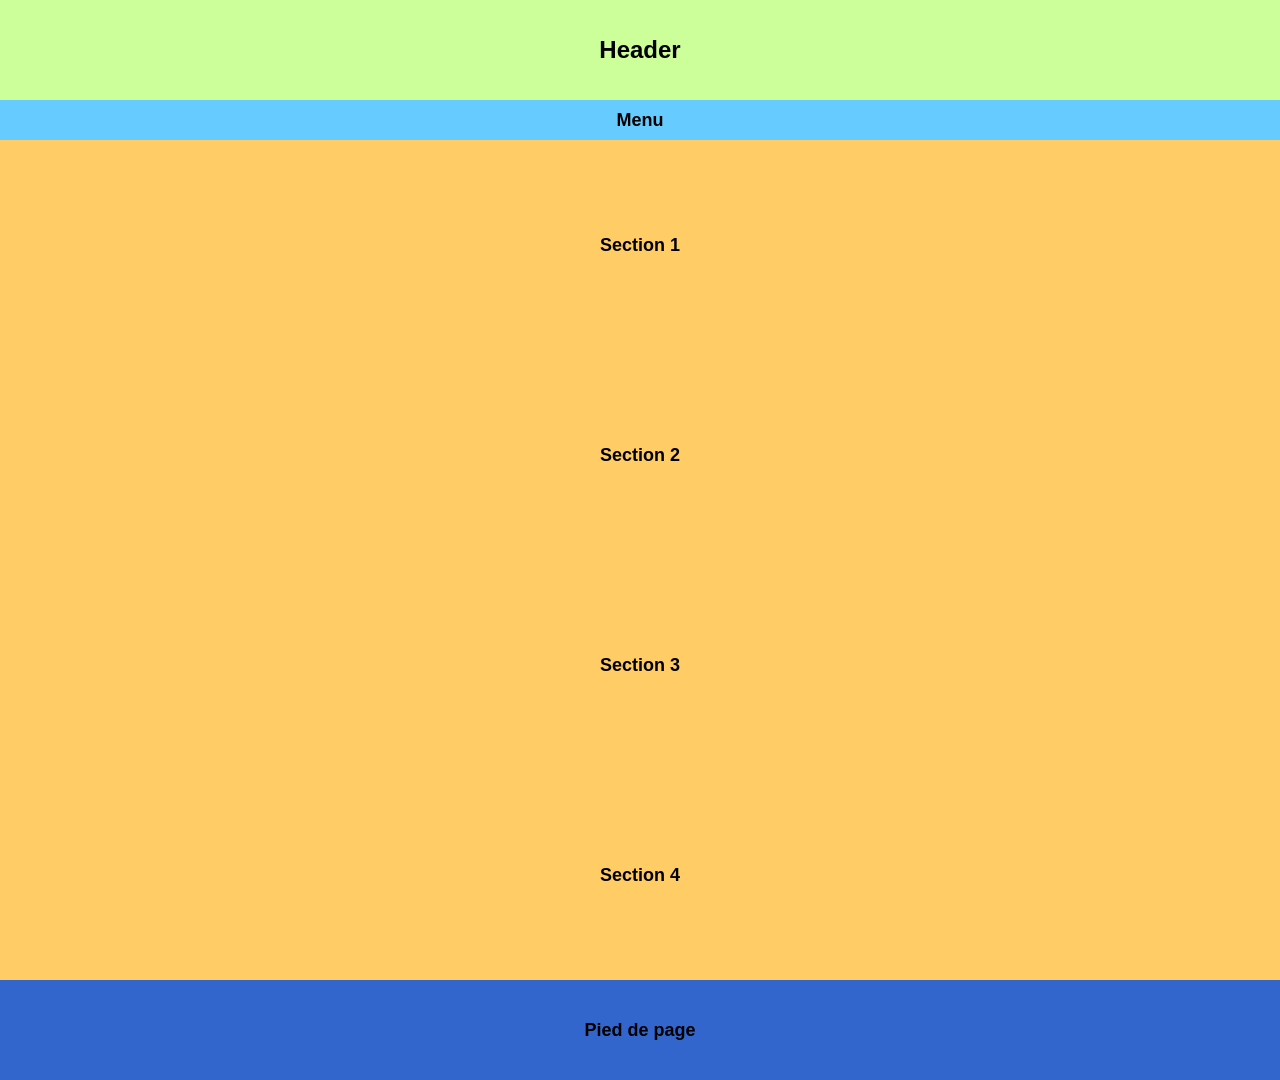
<file: zoning/accueil-zoning.html>
<!DOCTYPE html>
<html>
<head>
    <meta charset="utf-8" />
    <meta http-equiv="X-UA-Compatible" content="IE=edge">
    <title>Zoning Accueil</title>
    <meta name="viewport" content="width=device-width, initial-scale=1">
    <link rel="stylesheet" type="text/css" media="screen" href="main-zoning.css" />
</head>
<body>
    <!-- tête de page -->
    <header>
        <h1>Header</h1>
    </header>

    <!-- menu de la page -->
    <nav>
        <h2>Menu</h2>
    </nav>

    <!-- container des sections -->
    <div class="flex-container accueil">

        <!-- première section -->
        <section class="acceuil">
            <h2>Section 1</h2>
        </section>
        
        <!-- deuxième section -->
        <section class="acceuil">
            <h2>Section 2</h2>
        </section>

        <!-- troisième section -->
        <section class="acceuil">
            <h2>Section 3</h2>
        </section>

        <!-- quatrième section -->
        <section class="acceuil">
            <h1>Section 4</h1>
        </section>

    </div>

    <!-- bas de page -->
    <footer>
        <h2>Pied de page</h2>
    </footer>
</body>
</html>
</file>
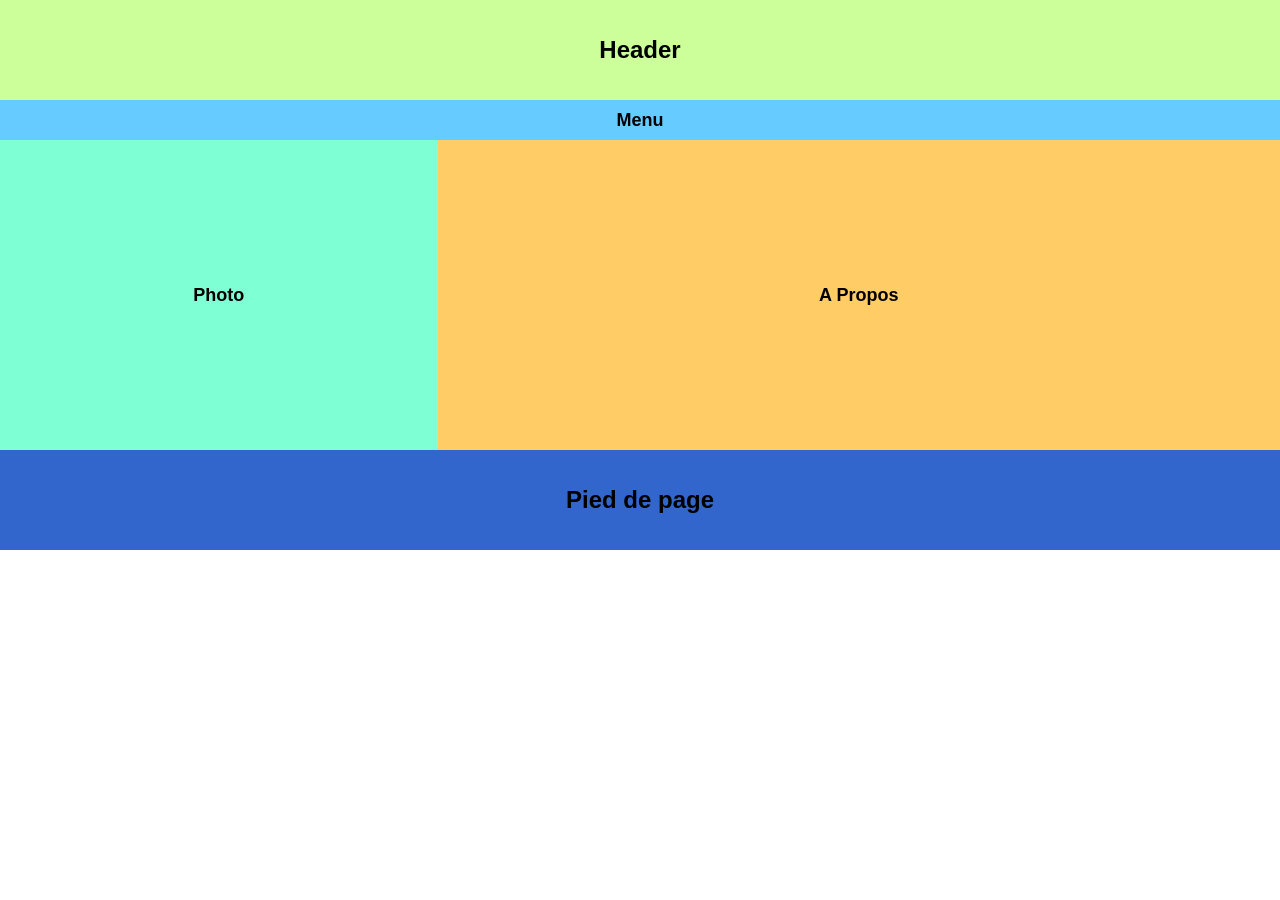
<file: zoning/apropos-zoning.html>
<!DOCTYPE html>
<html>
<head>
    <meta charset="utf-8" />
    <meta http-equiv="X-UA-Compatible" content="IE=edge">
    <title>Zoning Profil</title>
    <meta name="viewport" content="width=device-width, initial-scale=1">
    <link rel="stylesheet" type="text/css" media="screen" href="main-zoning.css" />
</head>
<body>
    <!-- tête de page -->
    <header>
        <h1>Header</h1>
    </header>

    <!-- menu de la page -->
    <nav>
        <h1>Menu</h1>
    </nav>

    <!-- container des sections -->
    <div class="flex-container row">
        <!-- section photo -->
        <section class="photo">
            <h1>Photo</h1>
        </section>

        <!-- section profil -->
        <section class="apropos">
            <!-- zone a propos -->
                <h1>A Propos</h1>
        </section>
    </div>  

    <!-- bas de page -->
    <footer>
        <h1>Pied de page</h1>
    </footer>
</body>
</html>
</file>
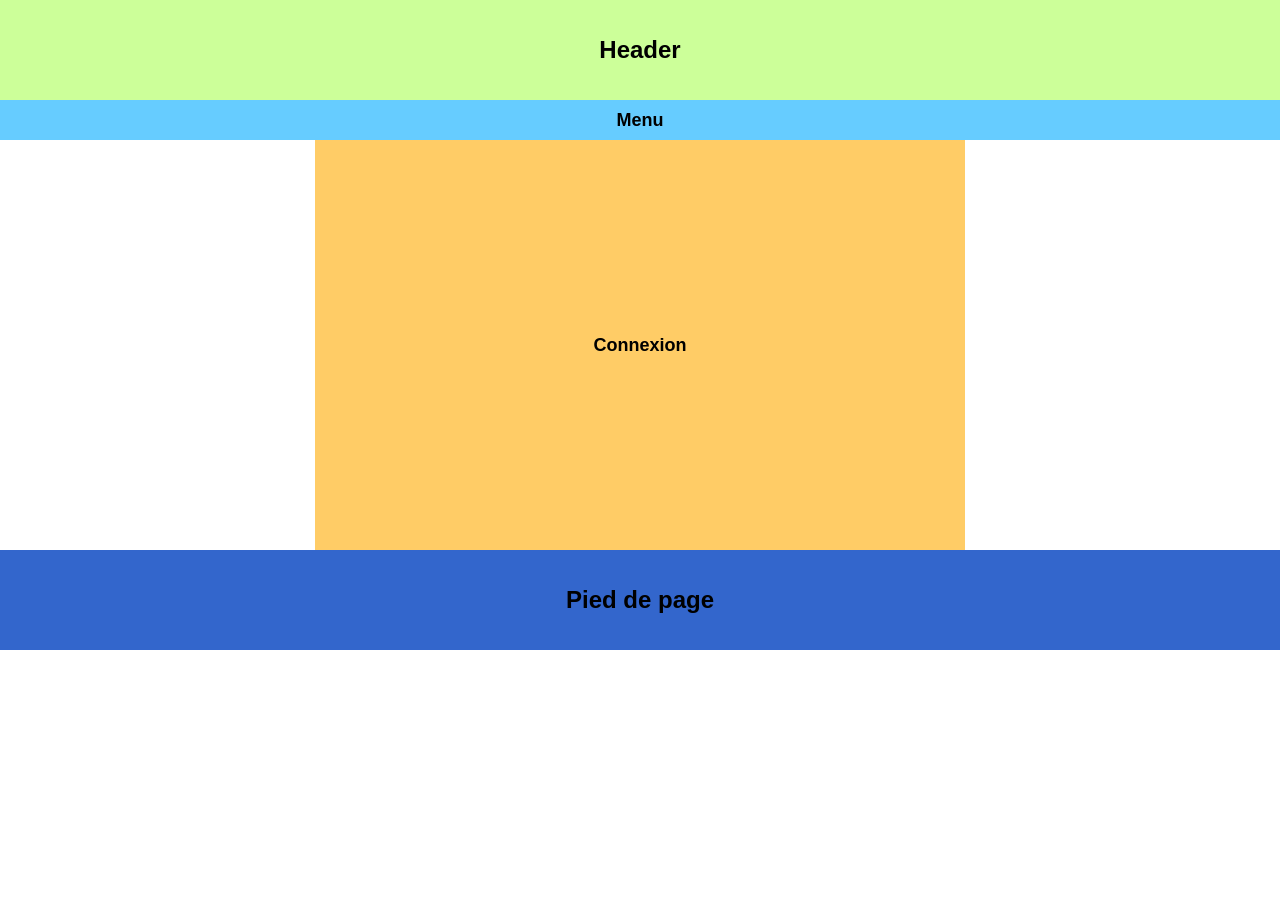
<file: zoning/connexion-zoning.html>
<!DOCTYPE html>
<html>
<head>
    <meta charset="utf-8" />
    <meta http-equiv="X-UA-Compatible" content="IE=edge">
    <title>Zoning Connexion</title>
    <meta name="viewport" content="width=device-width, initial-scale=1">
    <link rel="stylesheet" type="text/css" media="screen" href="main-zoning.css" />
</head>
<body>
    <!-- tête de page -->
    <header>
        <h1>Header</h1>
    </header>

    <!-- menu de la page -->
    <nav>
        <h1>Menu</h1>
    </nav>

    <!-- container des sections -->
    <div class="flex-container connexion">
        <!-- section connexion -->
        <section class="connexion">
            <h1>Connexion</h1>
        </section>
    </div>  


    <!-- bas de page -->
    <footer>
        <h1>Pied de page</h1>
    </footer>
</body>
</html>
</file>
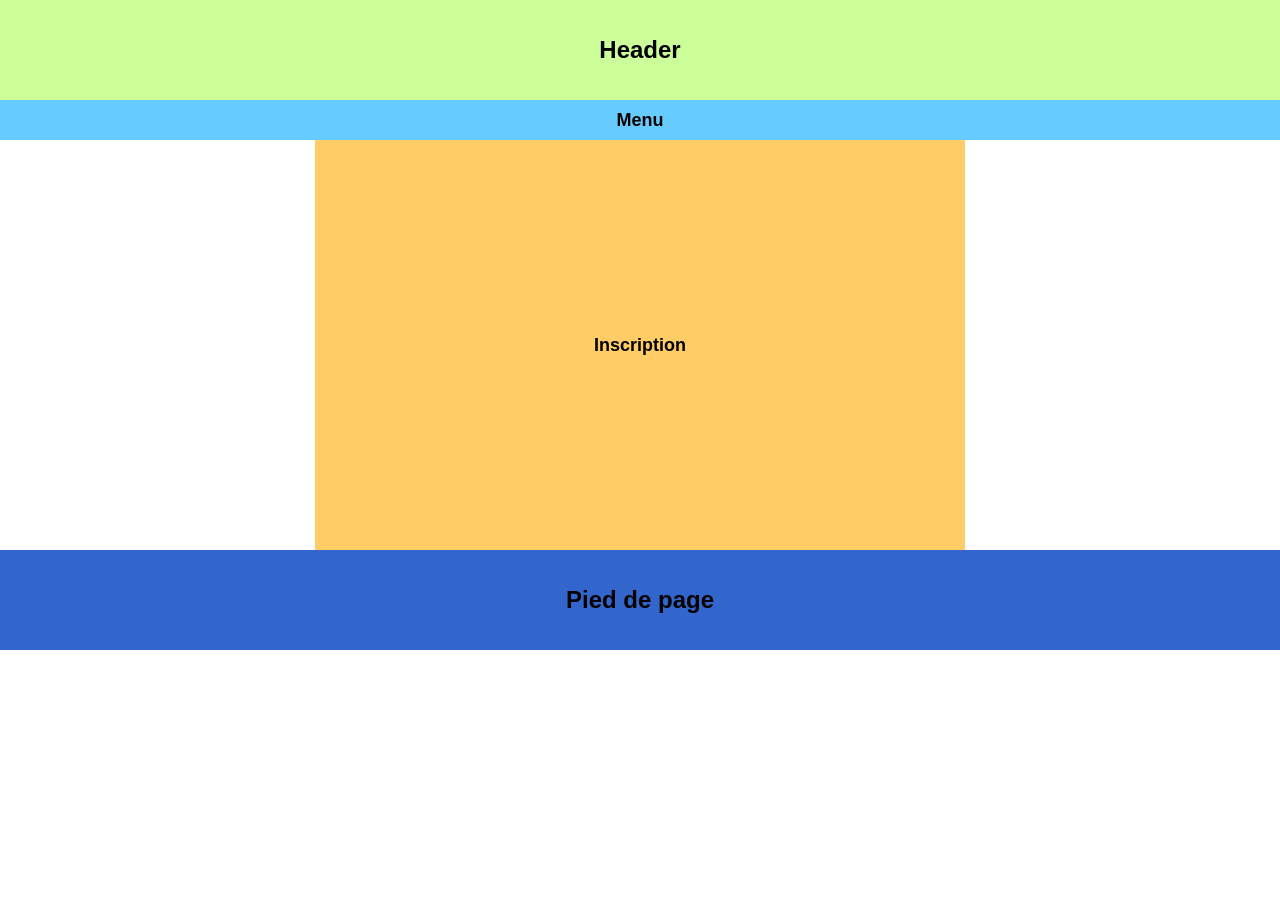
<file: zoning/inscription-zoning.html>
<!DOCTYPE html>
<html>
<head>
    <meta charset="utf-8" />
    <meta http-equiv="X-UA-Compatible" content="IE=edge">
    <title>Zoning Inscription</title>
    <meta name="viewport" content="width=device-width, initial-scale=1">
    <link rel="stylesheet" type="text/css" media="screen" href="main-zoning.css" />
</head>
<body>
    <!-- tête de page -->
    <header>
        <h1>Header</h1>
    </header>

    <!-- menu de la page -->
    <nav>
        <h1>Menu</h1>
    </nav>

    <!-- container des sections -->
    <div class="flex-container connexion">
        <!-- section inscription -->
        <section class="connexion">
            <h1>Inscription</h1>
        </section>
    </div>  


    <!-- bas de page -->
    <footer>
        <h1>Pied de page</h1>
    </footer>
</body>
</html>
</file>
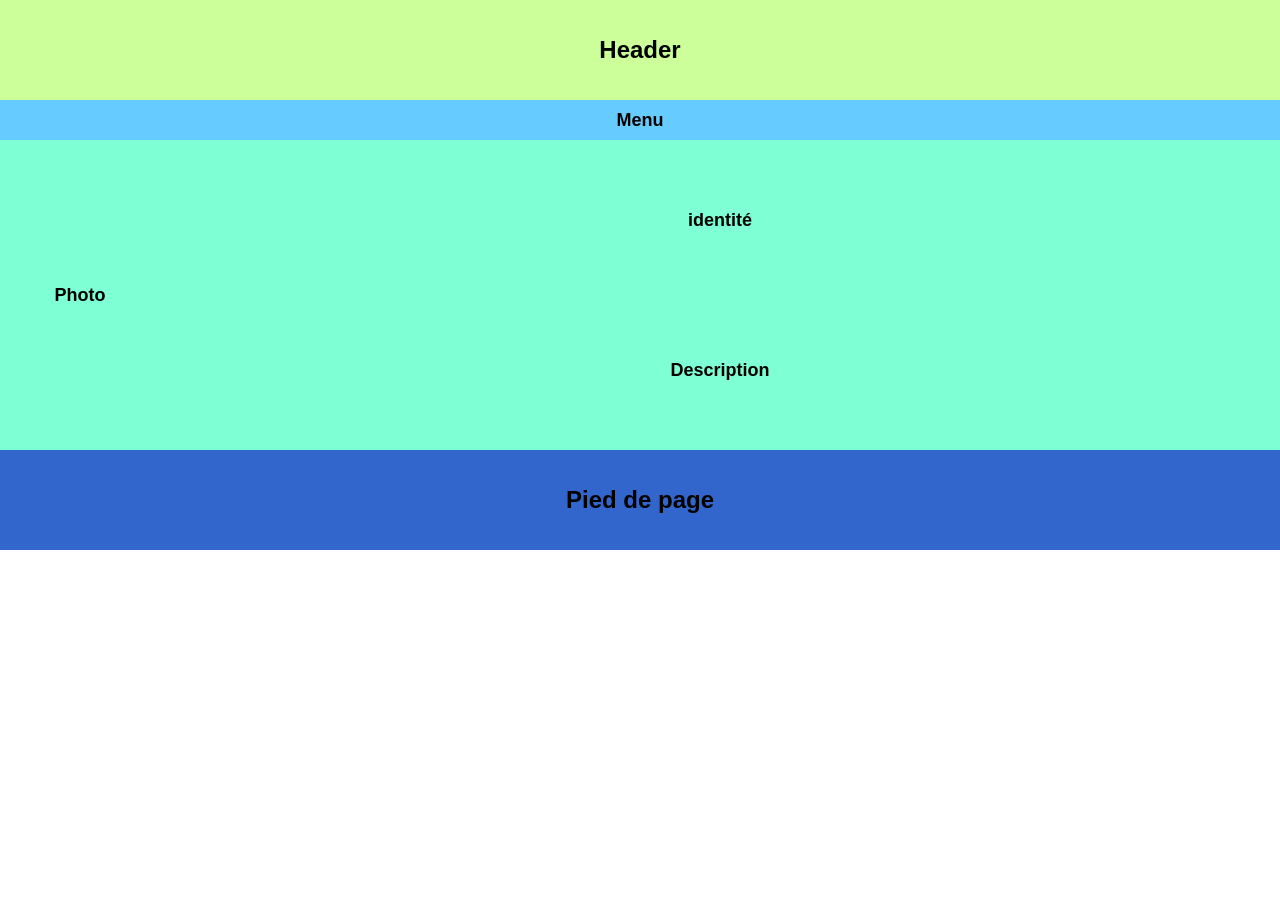
<file: zoning/profil-zoning.html>
<!DOCTYPE html>
<html>
<head>
    <meta charset="utf-8" />
    <meta http-equiv="X-UA-Compatible" content="IE=edge">
    <title>Zoning Profil</title>
    <meta name="viewport" content="width=device-width, initial-scale=1">
    <link rel="stylesheet" type="text/css" media="screen" href="main-zoning.css" />
</head>
<body>
    <!-- tête de page -->
    <header>
        <h1>Header</h1>
    </header>

    <!-- menu de la page -->
    <nav>
        <h1>Menu</h1>
    </nav>

    <!-- container des sections -->
    <div class="flex-container row">
        <!-- section photo -->
        <section class="photo">
            <h1>Photo</h1>
        </section>

        <!-- section profil -->
        <section class="profil">
            <!-- zone identité -->
            <div>
                <h1>identité</h1>
            </div>
            <!-- zone description -->
            <div>
                <h1>Description</h1>
            </div>
        </section>
    </div>  

    <!-- bas de page -->
    <footer>
        <h1>Pied de page</h1>
    </footer>
</body>
</html>
</file>
<file: zoning/main-zoning.css>
*{
    margin:0;  
    padding:0;
}


/*
* hauteur de la page pour un footer en
*/
body, html{
    height:100%;
}
/*
* définition des styles du corps du texte
* - police utilisée dans la page
* - taille de la police de la page
* - alignement vertical : centrer
* - centrage horizontale du texte
* - on enlève les marge
*/
body{
    font-family: 'Segoe UI', Tahoma, Geneva, Verdana, sans-serif;
    font-size:12px;
    vertical-align:middle;
    text-align: center;
}


/*
* enlève toutes les marges intérieur / extérieur des H1
*/
h1{
    margin: 0px;
    padding: 0px;
}

/* 
* définition css de la tête de page
* - hauteur de la zone header en px
* - couleur de fond
* - la hauteur minimale des lignes dans l'élément
*/
header{
    height: 100px;
    background-color: #ccff99;
    line-height: 100px;
}

/* 
* définition css de la tête de page
* - hauteur de la boite header en px
* - couleur de fond
* - la hauteur minimale des lignes dans l'élément
*/
nav{
    height: 40px;
    background-color: #66ccff;
    line-height: 40px;
}

/*
* définition de la div qui contient les sections
* - div ou les sections seront flexible
* - met les section en colonne
*/
.flex-container {
    display: flex;
    flex-direction: column;
}


/*
* définition supplémentaire pour la page inscription
* - centre la section en hauteur
* - centre la section en largeur
*/
.flex-container.connexion {
    justify-content: center;
    align-items: center;
}

/*
* définition supplémentaire pour la page inscription
* - centre la section en hauteur
* - centre la section en largeur
*/
.flex-container.row {
    flex-wrap: wrap;
    flex-direction: unset;
}

/*
* définition supplémentaire pour la page inscription
* - centre la section en hauteur
* - centre la section en largeur
*/
.flex-container.todolist {
    flex-direction: unset;
}

/*
* définition de la section
* - fond de la zone section 
* - marge intérieur de 5px
*/
section{
    background-color: #ffcc66;
    padding: 5px;
}

/*
* Définition des sections page acceuil
* - Hauteur de la zone
* - la hauteur minimale des lignes dans l'élément
*/
section.acceuil {
    height: 200px;
    line-height: 200px;
}

/*
* Définition de la section page inscription
* - longueur minimum de la zone 400px
* - sinon longueur de 50% de la page
* - Hauteur de la zone
* - la hauteur minimale des lignes dans l'élément
*/
section.connexion{
    min-width: 400px;
    width: 50%;
    height: 400px;
    line-height: 400px;
}

/*
* Définition de la section page inscription
* - section photo à 1/12 (implicite)
* - et largeur minimun
* - Hauteur de la zone
* - la hauteur minimale des lignes dans l'élément
*/
section.photo{
    flex-grow: 1;
    min-width: 150px;
    height: 150px;
    line-height: 150px
}

/*
* Définition de la section page inscription
* - section photo à 11/12 (implicite)
* - couleur de fond
*/
section.profil{
    flex-grow: 11;
    height: 300px;
    line-height: 300px;
    background-color: aquamarine;
}

/*
* Définition de la section page inscription
* - Hauteur de la zone
* - la hauteur minimale des lignes dans l'élément
*/
section div {
    height: 150px;
    line-height: 150px;
}

/*
* Définition de la section page inscription
* - section photo à 1/12
* - couleur de fond
*/
section.menu{
    background-color: aquamarine;
    flex-grow: 1;
    max-width:160px;
    height: 500px;
    line-height: 500px;
}

/*
* Définition de la section page inscription
* - section photo à 11/12
* - couleur de fond
*/
section.liste{
    background-color: #ffcc66;
    flex-grow: 11;
    height: 500px;
    line-height: 500px;
}

/*
* Définition de la section page inscription
* - couleur de fond
* - section photo à 1/3
* - Hauteur de la zone
* - la hauteur minimale des lignes dans l'élément
*/
section.photo{
    background-color: aquamarine;
    flex-grow: 1;
    height: 300px;
    line-height: 300px;
}

/*
* Définition de la section page inscription
* - section a propos à 2/3
* - Hauteur de la zone
* - la hauteur minimale des lignes dans l'élément
*/
section.apropos{
    flex-grow: 2;
    height: 300px;
    line-height: 300px;
}

/* 
* définition css du pied de page
* - hauteur de la boite header en px
* - couleur de fond
* - la hauteur minimale des lignes dans l'élément
*/
footer{
    height: 100px;
    background-color: #3366cc;
    line-height: 100px;
}
</file>
